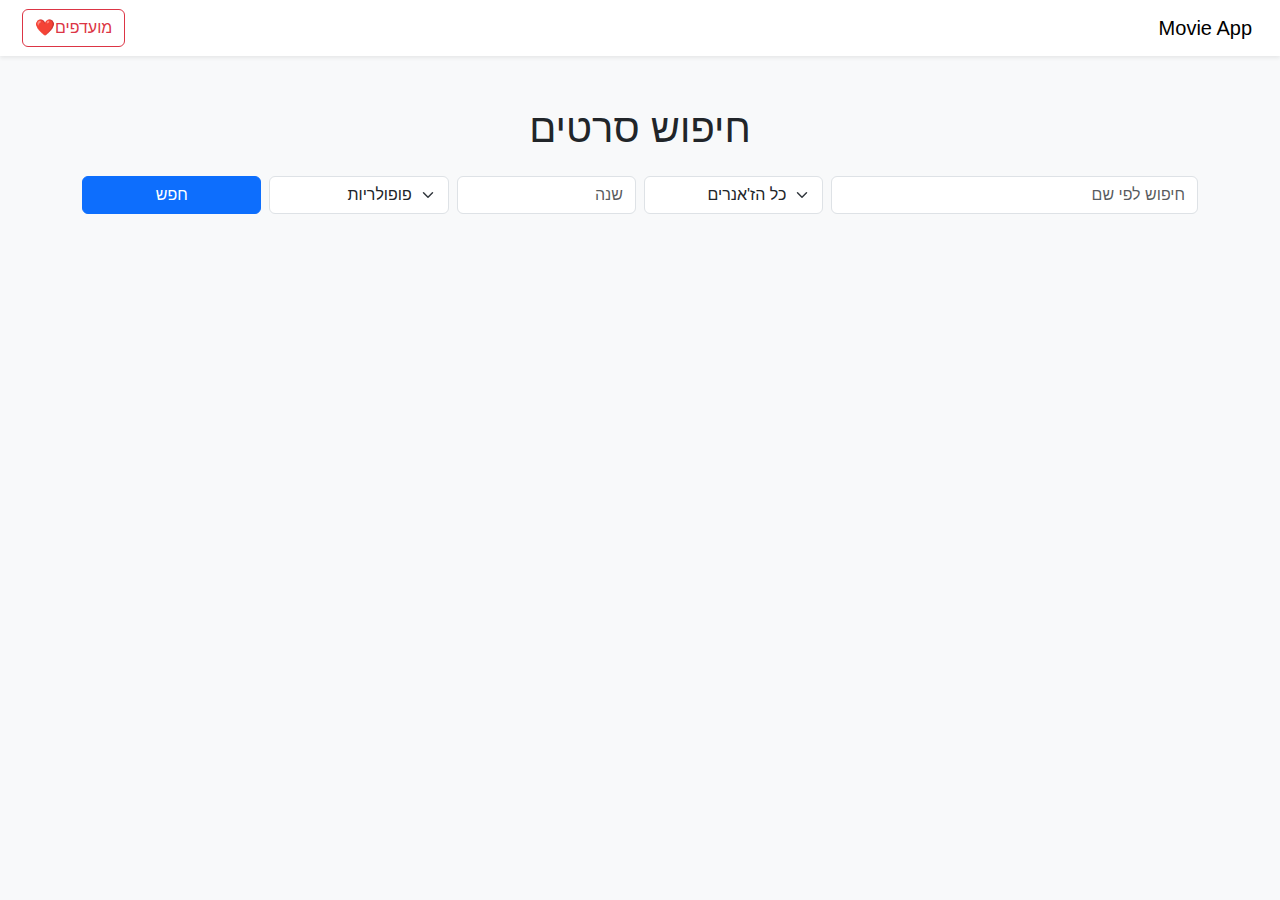
<file: index.html>
<!DOCTYPE html>
<html lang="he">
<head>
<meta charset="UTF-8">
<meta name="viewport" content="width=device-width, initial-scale=1.0">
<title>Movie App</title>
<link href="https://cdn.jsdelivr.net/npm/bootstrap@5.3.3/dist/css/bootstrap.min.css" rel="stylesheet">
<link rel="stylesheet" href="css/style.css">
</head>
<body class="bg-light">

<nav class="navbar navbar-expand-lg navbar-light bg-white shadow-sm mb-4">
  <div class="container-fluid">
    <a class="navbar-brand" href="#">Movie App</a>
    <div class="d-flex">
      <a href="favorites.html" class="btn btn-outline-danger">מועדפים❤️</a>
    </div>
  </div>
</nav>

<div class="container py-4">
  <h1 class="text-center mb-4">חיפוש סרטים</h1>

  <div class="row mb-3 g-2">
    <div class="col-md-4">
      <input type="text" id="searchInput" class="form-control" placeholder="חיפוש לפי שם">
    </div>
    <div class="col-md-2">
      <select id="genreSelect" class="form-select">
        <option value="">כל הז'אנרים</option>
      </select>
    </div>
    <div class="col-md-2">
      <input type="number" id="yearInput" class="form-control" placeholder="שנה">
    </div>
    <div class="col-md-2">
      <select id="sortSelect" class="form-select">
        <option value="popularity.desc">פופולריות</option>
        <option value="vote_average.desc">דירוג</option>
        <option value="release_date.desc">שנה</option>
      </select>
    </div>
    <div class="col-md-2">
      <button id="searchBtn" class="btn btn-primary w-100">חפש</button>
    </div>
  </div>

  <p id="errorMsg" class="text-danger"></p>

  <div class="row" id="moviesContainer"></div>
</div>

<script src="js/main.js"></script>
</body>
</html>
</file>
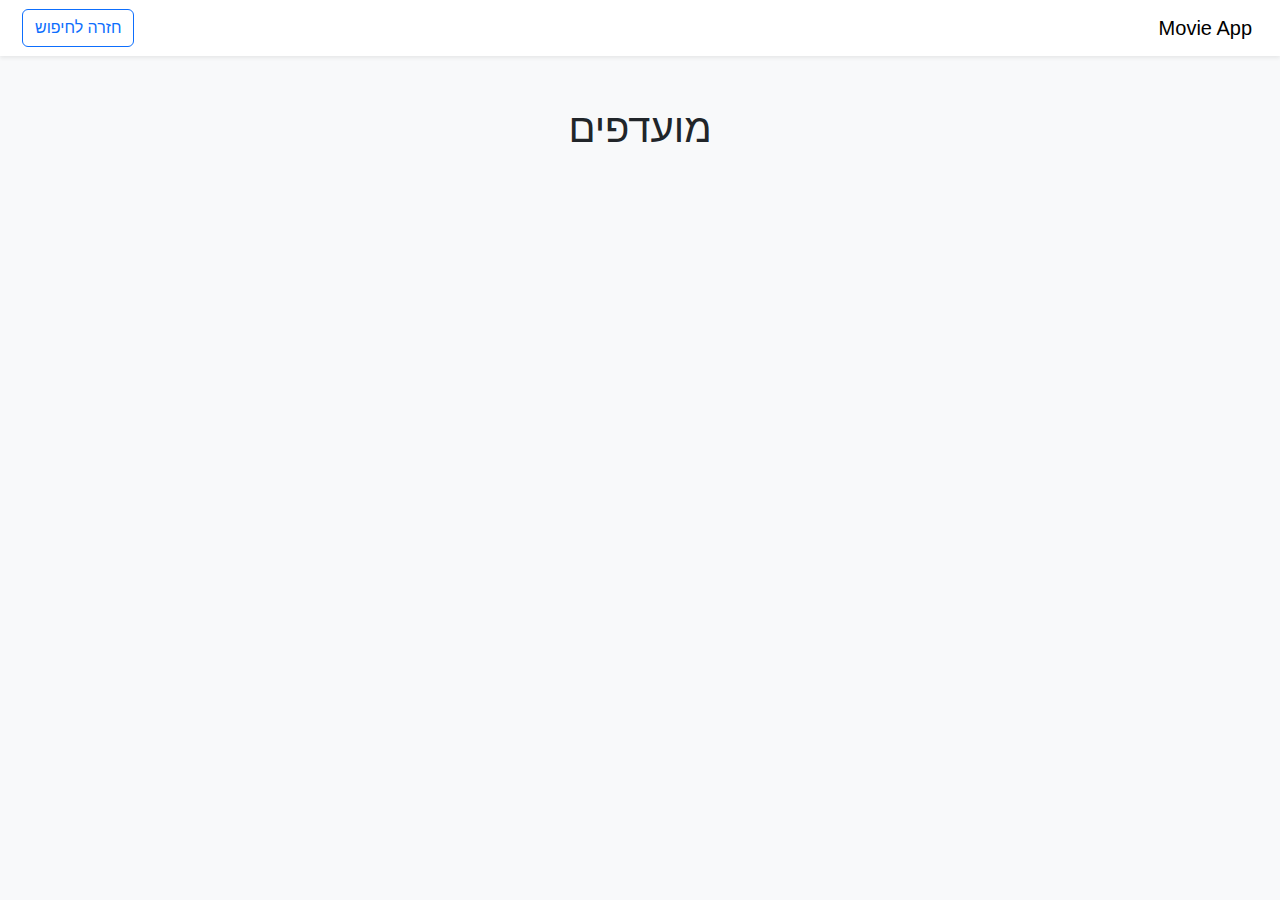
<file: favorites.html>
<!DOCTYPE html>
<html lang="he">
<head>
<meta charset="UTF-8">
<meta name="viewport" content="width=device-width, initial-scale=1.0">
<title>מועדפים</title>
<link href="https://cdn.jsdelivr.net/npm/bootstrap@5.3.3/dist/css/bootstrap.min.css" rel="stylesheet">
<link rel="stylesheet" href="css/style.css">
</head>
<body class="bg-light">

<nav class="navbar navbar-expand-lg navbar-light bg-white shadow-sm mb-4">
  <div class="container-fluid">
    <a class="navbar-brand" href="index.html">Movie App</a>
    <div class="d-flex">
      <a href="index.html" class="btn btn-outline-primary">חזרה לחיפוש</a>
    </div>
  </div>
</nav>

<div class="container py-4">
  <h1 class="text-center mb-4">מועדפים</h1>
  <div class="row" id="favoritesContainer"></div>
</div>

<script src="js/main.js"></script>
</body>
</html>
</file>
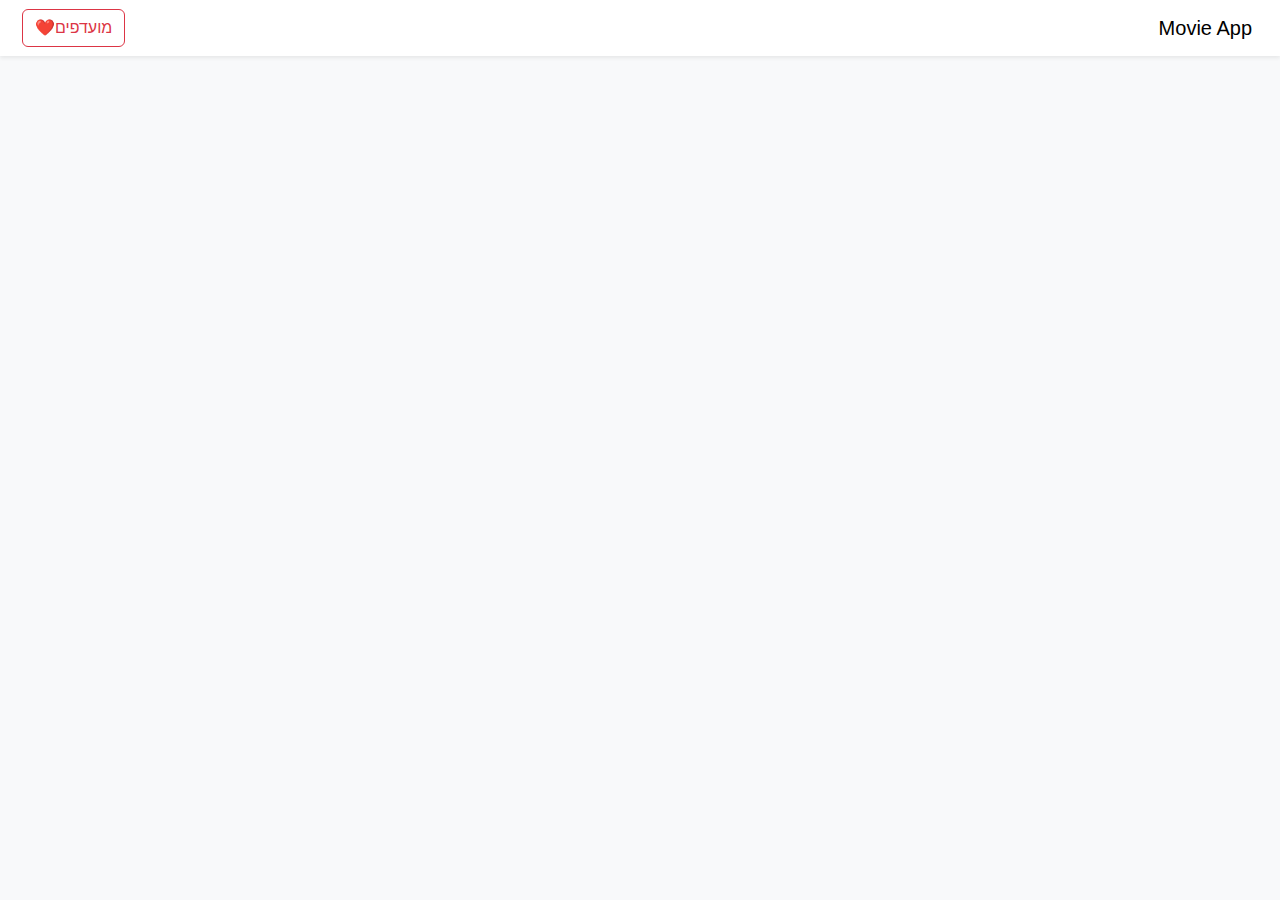
<file: movie.html>
<!DOCTYPE html>
<html lang="he">
<head>
<meta charset="UTF-8">
<meta name="viewport" content="width=device-width, initial-scale=1.0">
<title>פרטי סרט</title>
<link href="https://cdn.jsdelivr.net/npm/bootstrap@5.3.3/dist/css/bootstrap.min.css" rel="stylesheet">
<link rel="stylesheet" href="css/style.css">
</head>
<body class="bg-light">

<nav class="navbar navbar-expand-lg navbar-light bg-white shadow-sm mb-4">
  <div class="container-fluid">
    <a class="navbar-brand" href="index.html">Movie App</a>
    <div class="d-flex">
      <a href="favorites.html" class="btn btn-outline-danger">מועדפים❤️</a>
    </div>
  </div>
</nav>

<div class="container py-4">
  <div id="movieDetails"></div>
</div>

<script src="js/main.js"></script>
</body>
</html>
</file>
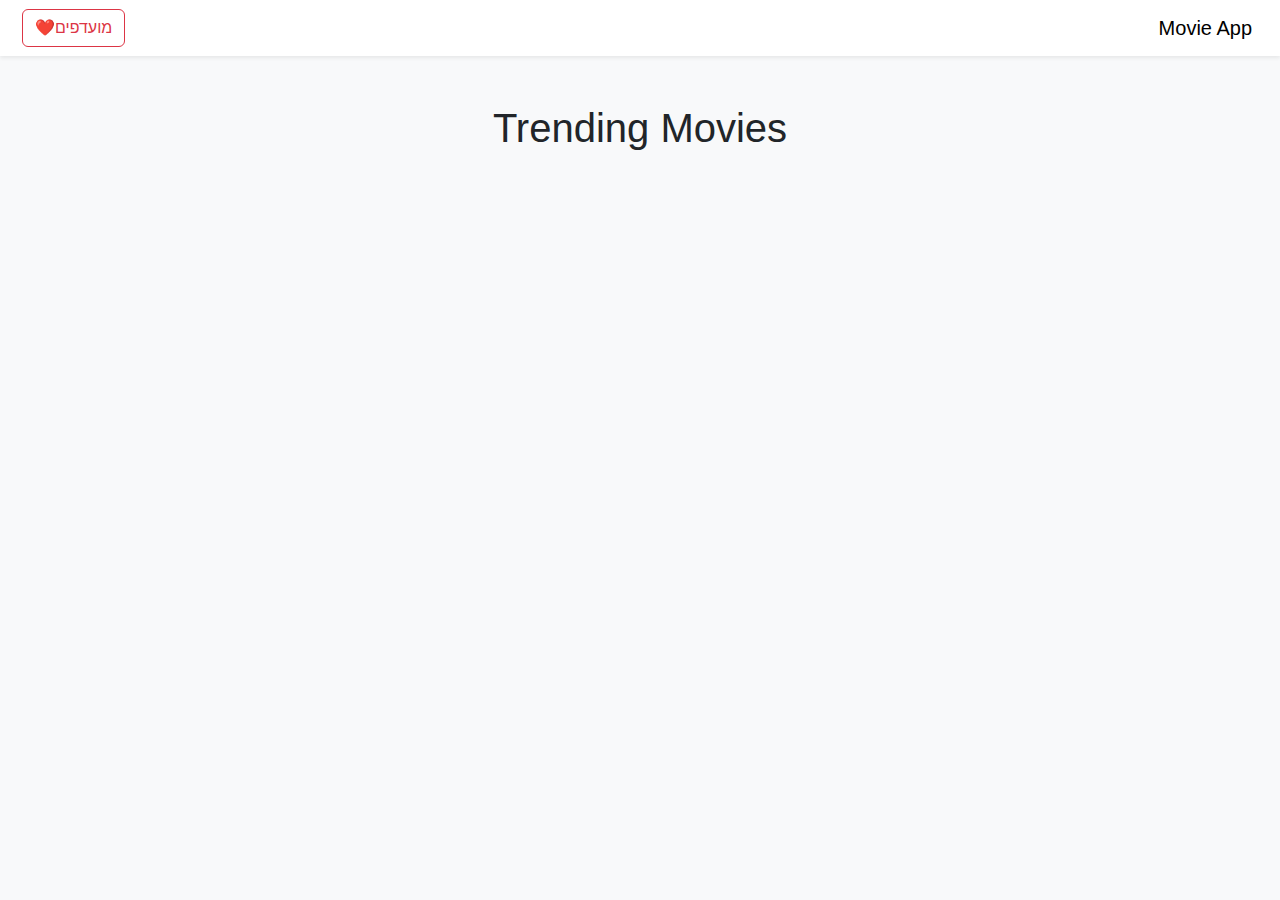
<file: trending.html>
<!DOCTYPE html>
<html lang="he">
<head>
<meta charset="UTF-8">
<meta name="viewport" content="width=device-width, initial-scale=1.0">
<title>Trending Movies</title>
<link href="https://cdn.jsdelivr.net/npm/bootstrap@5.3.3/dist/css/bootstrap.min.css" rel="stylesheet">
<link rel="stylesheet" href="css/style.css">
</head>
<body class="bg-light">

<nav class="navbar navbar-expand-lg navbar-light bg-white shadow-sm mb-4">
  <div class="container-fluid">
    <a class="navbar-brand" href="index.html">Movie App</a>
    <div class="d-flex">
      <a href="favorites.html" class="btn btn-outline-danger">מועדפים❤️</a>
    </div>
  </div>
</nav>

<div class="container py-4">
  <h1 class="text-center mb-4">Trending Movies</h1>
  <div id="moviesContainer" class="row"></div>
</div>

<script src="js/trending.js"></script>
</body>
</html>
</file>
<file: css/style.css>
/*  עיצוב כללי  */
body {
  direction: rtl;
  font-family: Arial, sans-serif;
  background-color: #f4f4f4;
  margin: 0;
  padding: 0;
}

.navbar .btn {
  margin-left: 10px;
}

/* עמוד ראשי + מועדפים)*/
#moviesContainer,
#favoritesContainer {
  display: grid;
  grid-template-columns: repeat(auto-fit, minmax(220px, 1fr));
  gap: 20px;
  justify-items: center;
  width: 100%;
  margin: 0 auto;
}

.card {
  width: 100%;
  max-width: 220px;
  display: flex;
  flex-direction: column;
  justify-content: space-between;
  text-align: center;
  border-radius: 12px;
  overflow: hidden;
  box-shadow: 0 2px 6px rgba(0,0,0,0.15);
}

.card img {
  width: 100%;
  height: 300px;
  object-fit: cover;
}

.card h5,
.card p {
  margin: 5px 0;
}

/* כפתור "למועדפים" בכרטיס סרט */
.card button {
  background-color: #ff4444;
  color: #fff;
  border: none;
  padding: 8px 0;
  border-radius: 8px;
  margin: 10px auto;
  cursor: pointer;
  width: 80%;
  transition: 0.2s;
}

.card button:hover {
  background-color: #ff6666;
}

/* ===== עמוד פרטי הסרט ===== */
.movie-details {
  direction: rtl;
  text-align: right;
  background-color: #fff;
  margin: 30px auto;
  max-width: 900px;
  padding: 25px;
  border-radius: 12px;
  box-shadow: 0 2px 6px rgba(0,0,0,0.15);
  display: flex;
  flex-wrap: wrap;
  gap: 20px;
}

.movie-details img {
  width: 100%;
  max-width: 400px;
  height: auto;
  border-radius: 10px;
}

.details-text {
  flex: 1;
  min-width: 250px;
}

/* ===== רספונסיביות ===== */
@media (max-width: 992px) {
  #moviesContainer,
  #favoritesContainer {
    grid-template-columns: repeat(auto-fit, minmax(180px, 1fr));
  }
  .card img {
    height: 280px;
  }
}

@media (max-width: 576px) {
  #moviesContainer,
  #favoritesContainer {
    grid-template-columns: 1fr;
    padding: 10px;
  }
  .card img {
    height: 250px;
  }
  .movie-details {
    flex-direction: column;
    align-items: center;
  }
}
</file>
